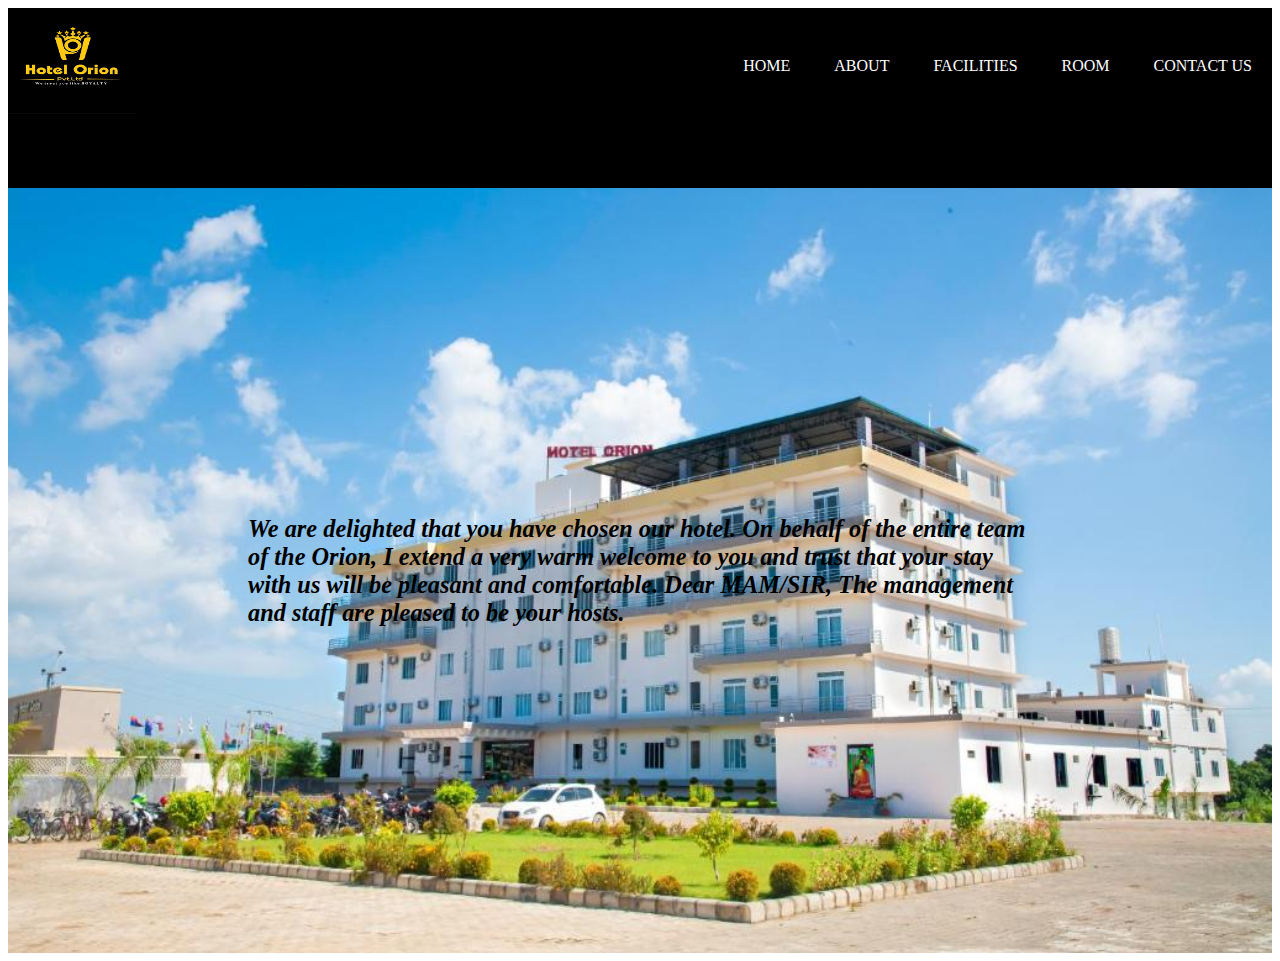
<file: index.html>
<!DOCTYPE html>
<html lang="en">
<head>
    <meta charset="UTF-8">
    <meta name="viewport" content="width=device-width, initial-scale=1.0">

    <title>Hotel Orion</title>
    <link rel="stylesheet" href="style.css">
    <style>
        


    </style>
 </head>
    <body>
       
        <div class="banner">
            <div class="navbar">
                <img src="orion.png"class="logo">
                <ul>
                    <li> <a href="home.html">HOME</a></li>
                    <li><a href="about.html">ABOUT</a></li>
                    <li><a href="facilities.html">FACILITIES</a></li>
                    <li><a href="room.html">ROOM</a></li>
                  
                    <li><a href="contact us.html">CONTACT US</a></li>
                </ul>

             </div>
        </div>   
            <div class="aana">
                 </i> <h3 >We are delighted that you have chosen our hotel.
                On behalf of the entire team of
                 the Orion, I extend a very warm welcome to you and trust that your stay
                 with us will be pleasant and comfortable. Dear MAM/SIR, The management and 
                 staff are pleased to be your hosts. </h3></i> 
             </div>
        
      
       
    </body>
</file>
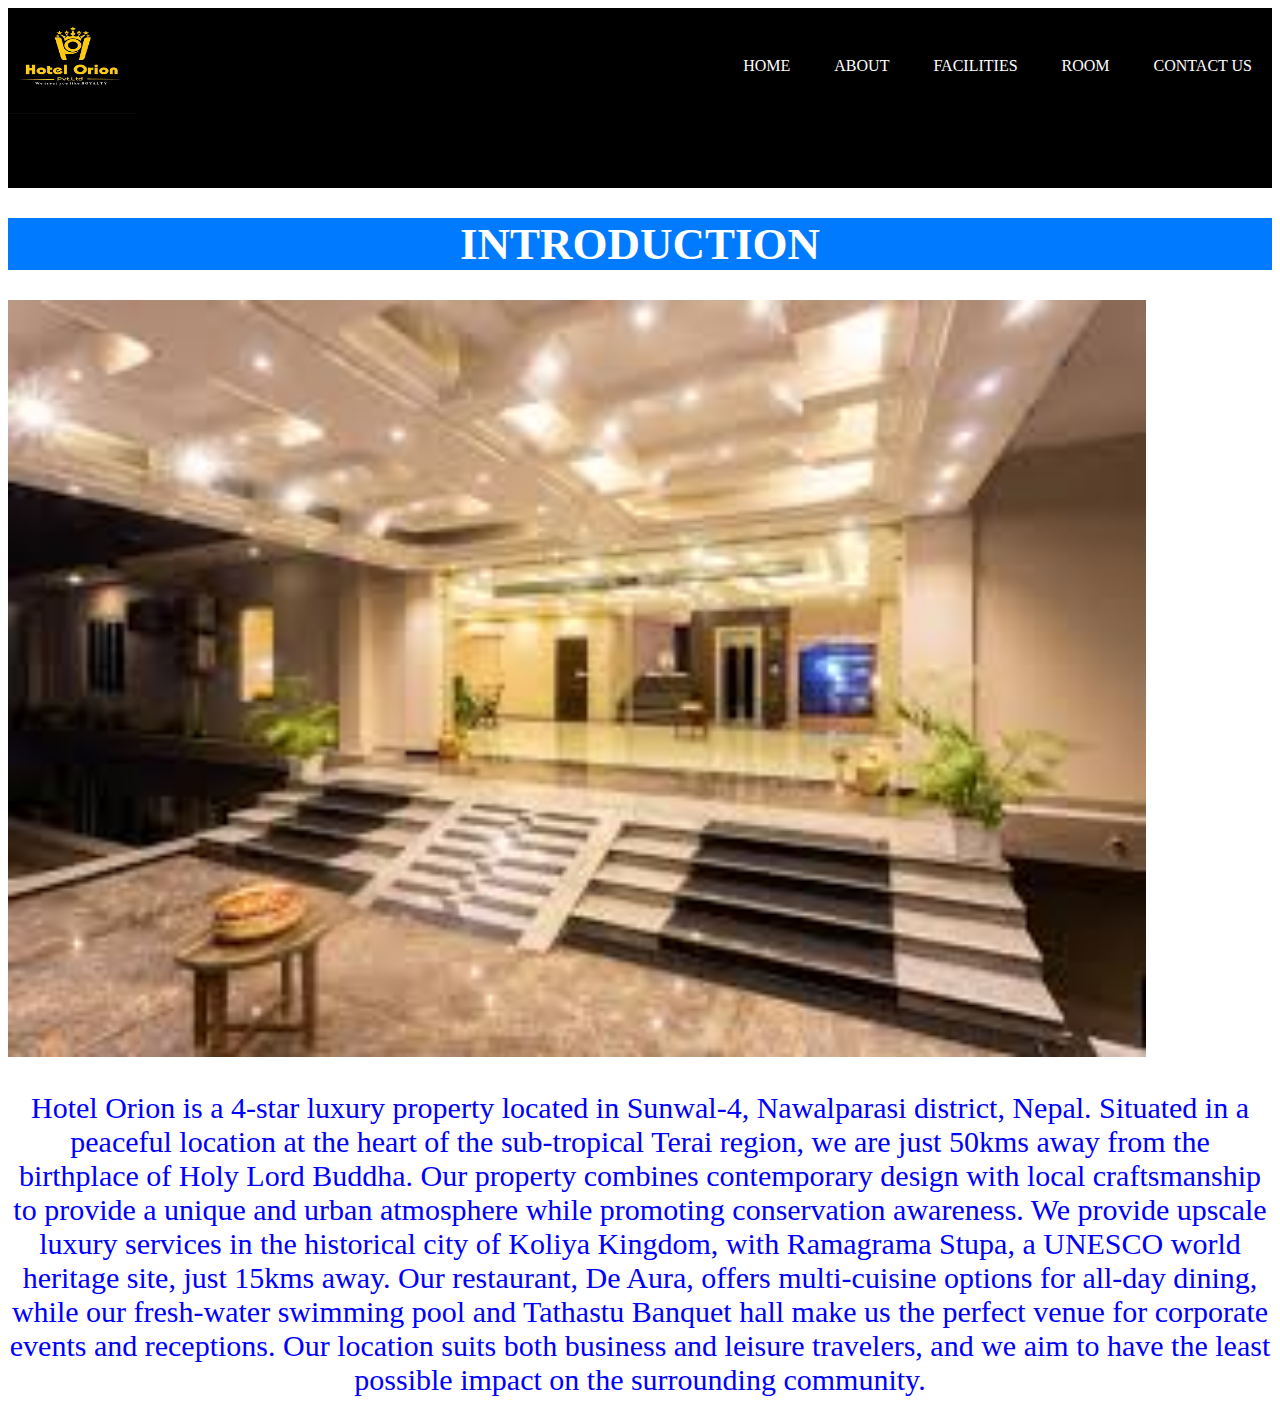
<file: about.html>
<!DOCTYPE html>
<html lang="en">
<head>
    <meta charset="UTF-8">
    <meta name="viewport" content="width=device-width, initial-scale=1.0">

    <title>Hotel Orion</title>
    <link rel="stylesheet" href="style.css">
    <style>
        


    </style>
 </head>
    <body>
       
        <div class="banner">
            <div class="navbar">
                <img src="orion.png"class="logo">
                <ul>
                    <li> <a href="home.html">HOME</a></li>
                    <li><a href="about.html">ABOUT</a></li>
                    <li><a href="facilities.html">FACILITIES</a></li>
                    <li><a href="room.html">ROOM</a></li>
                   
                    <li><a href="contact us.html">CONTACT US</a></li>
                </ul>

             </div>
        </div> 
        
                <h1 align="center" style="color: white;font-size: 45px; background-color: #007bff"> INTRODUCTION</h1>
            <img src="outside.jpg" alt="about" width="90%" height="0%">
        <div>

            <div class="kanxu">
                <p>Hotel Orion is a 4-star luxury property located in Sunwal-4, Nawalparasi district, Nepal.
                     Situated in a peaceful location at the heart of the sub-tropical Terai region, we are 
                     just 50kms away from the birthplace of Holy Lord Buddha. Our property combines contemporary
                      design with local craftsmanship to provide a unique and urban atmosphere while promoting
                       conservation awareness. We provide upscale luxury services in the historical city of Koliya
                        Kingdom, with Ramagrama Stupa, a UNESCO world heritage site, just 15kms away. Our restaurant,
                         De Aura, offers multi-cuisine options for all-day dining, while our fresh-water swimming
                          pool and Tathastu Banquet hall make us the perfect venue for corporate events and 
                          receptions. Our location suits both business and leisure travelers, and we aim to have
                           the least possible impact on the surrounding community.</p>
            </div>
        </div>

        </body>
</file>
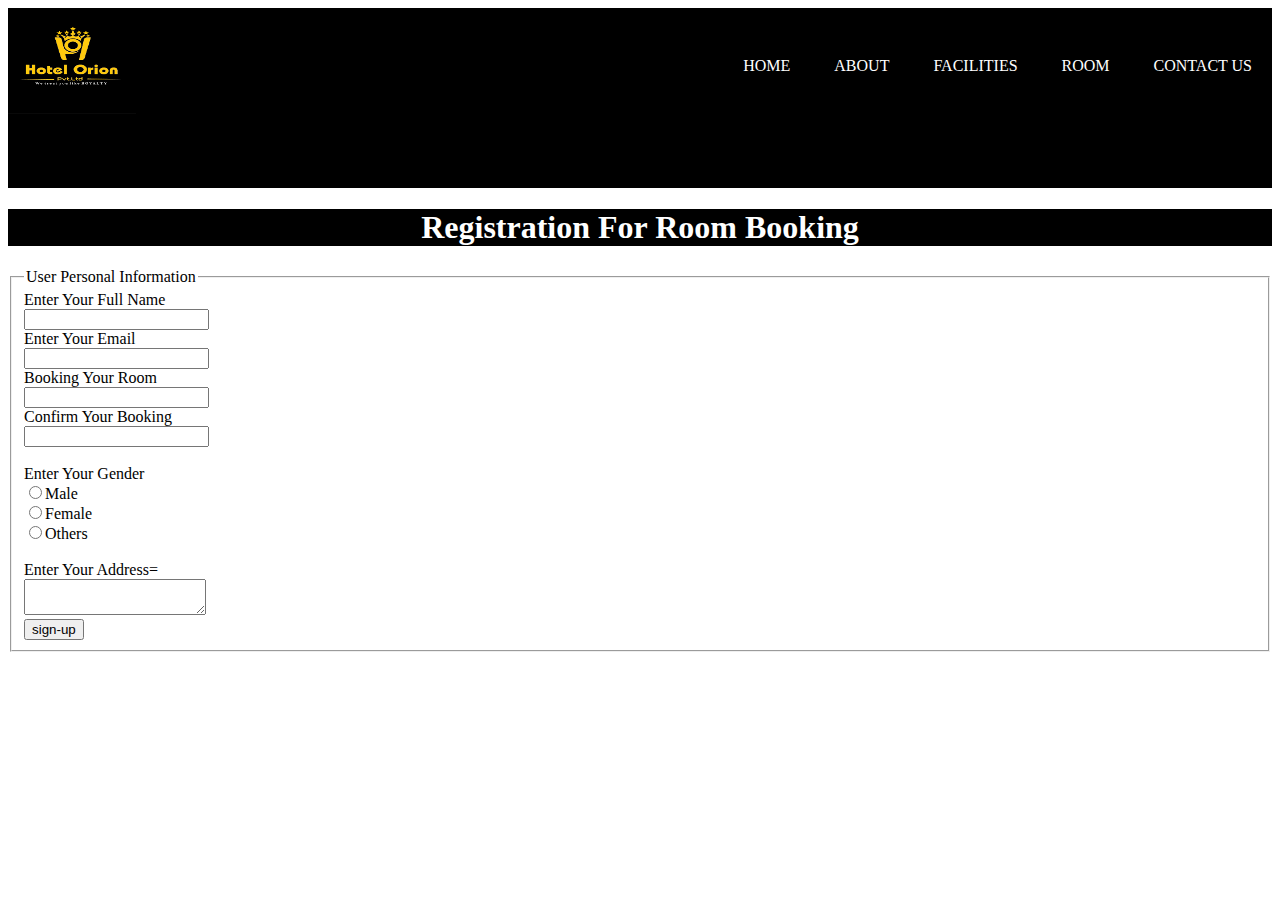
<file: contact us.html>
<!DOCTYPE html>
<html lang="en">
<head>
    <meta charset="UTF-8">
    <meta name="viewport" content="width=device-width, initial-scale=1.0">

    <title>Hotel Orion</title>
    <link rel="stylesheet" href="style.css">
    <style>
        


    </style>
 </head>
    <body>
       
        <div class="banner">
            <div class="navbar">
                <img src="orion.png"class="logo">
                <ul>
                    <li> <a href="home.html">HOME</a></li>
                    <li><a href="about.html">ABOUT</a></li>
                    <li><a href="facilities.html">FACILITIES</a></li>
                    <li><a href="room.html">ROOM</a></li>
                    
                    <li><a href="contact us.html">CONTACT US</a></li>
                </ul>

             </div>
        </div> 
        <h1 align="center" style="color: white; background-color: black"> Registration For Room Booking</h1>
        <form>
           
                <fieldset>
                    <legend>User Personal Information</legend>
                    <label>Enter Your Full Name</label><br>
                    <input type="text" name="Name"><br>
                    <label>Enter Your Email</label><br>
                    <input type="email" name="Email"><br>
                    <label>Booking Your Room</label><br>
                    <input type="password" name="Pass"><br>
                    <label>Confirm Your Booking</label><br>
                    <input type="password" name="Pass"><br>
                    <br><label>Enter Your Gender</label><br>
                    <input type="radio"id="gender"name="gender"value="male"/>Male<br>
                    <input type="radio"id="gender"name="gender"value="female"/>Female<br>
                    <input type="radio"id="gender"name="gender"value="others"/>Others<br>
                    <br>Enter Your Address=<br>
                    <textarea></textarea><br>
                    <input type="submit"value="sign-up">
                </fieldset>
           
            
        </form>  
        </body>
</file>
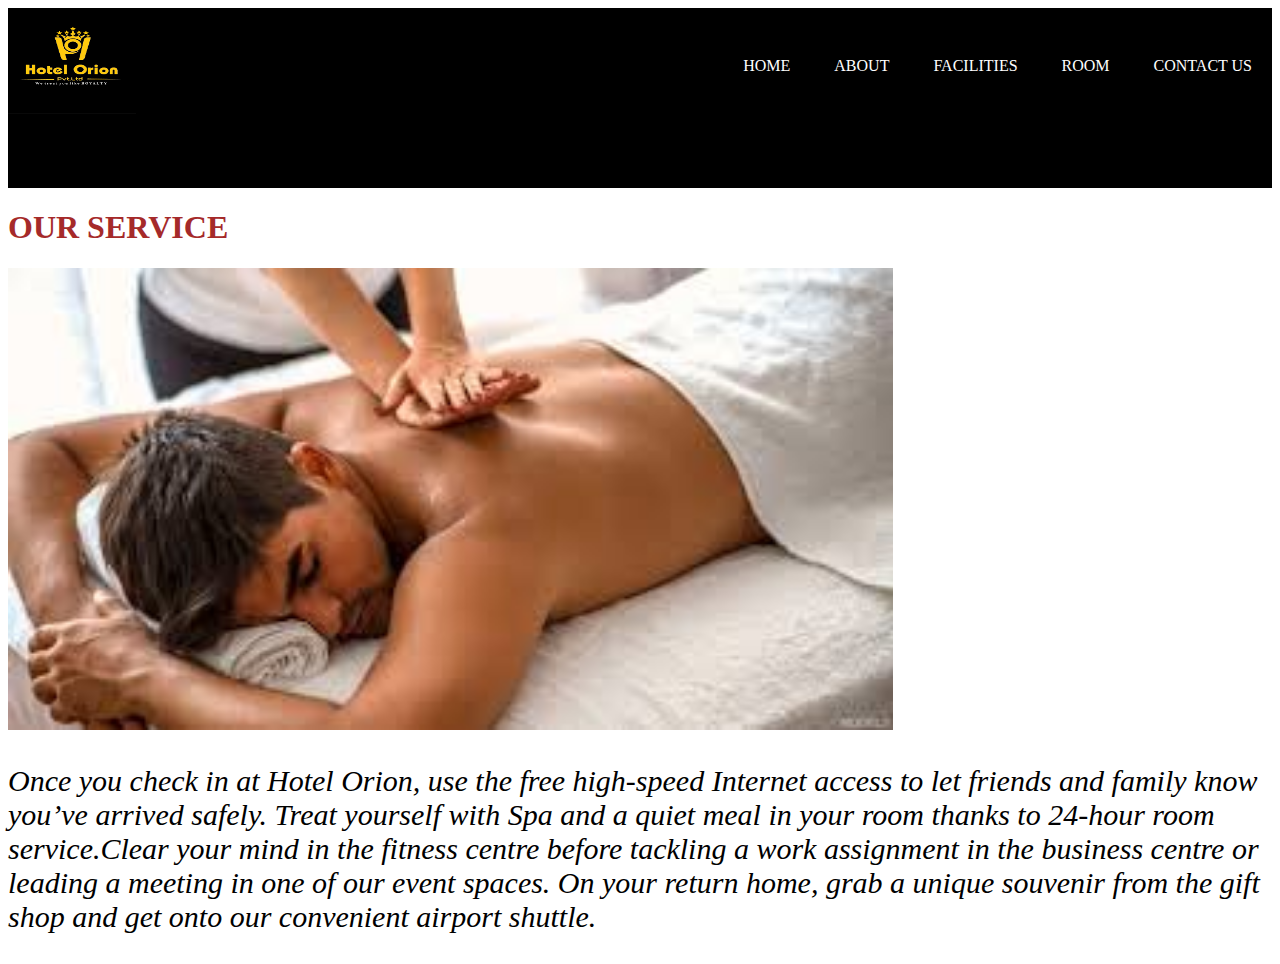
<file: facilities.html>
<!DOCTYPE html>
<html lang="en">
<head>
    <meta charset="UTF-8">
    <meta name="viewport" content="width=device-width, initial-scale=1.0">

    <title>Hotel Orion</title>
    <link rel="stylesheet" href="style.css">
    <style>
        


    </style>
 </head>
    <body>
       
        <div class="banner">
            <div class="navbar">
                <img src="orion.png"class="logo">
                <ul>
                    <li> <a href="home.html">HOME</a></li>
                    <li><a href="about.html">ABOUT</a></li>
                    <li><a href="facilities.html">FACILITIES</a></li>
                    <li><a href="room.html">ROOM</a></li>
                   
                    <li><a href="contact us.html">CONTACT US</a></li>
                </ul>

             </div>
        </div> 
     
        <div>
            <h1 style="color: brown;"> OUR SERVICE</h3>
                
                <img src="massage.jpg" alt="MASSAGE" width="70%" height="0%">
            <div class="stha">
                <p> Once you check in at Hotel Orion, use the free high-speed Internet access to let friends and
                     family know you’ve arrived safely. Treat yourself with Spa and a quiet meal in your room thanks 
                     to 24-hour room service.Clear your mind in the fitness centre before tackling a work assignment
                      in the business centre or leading a meeting in one of our event spaces. On your return home, 
                      grab a unique souvenir from the gift shop and get onto our convenient airport shuttle.</p>
            </div>
        </div>  
      
        </body>
</file>
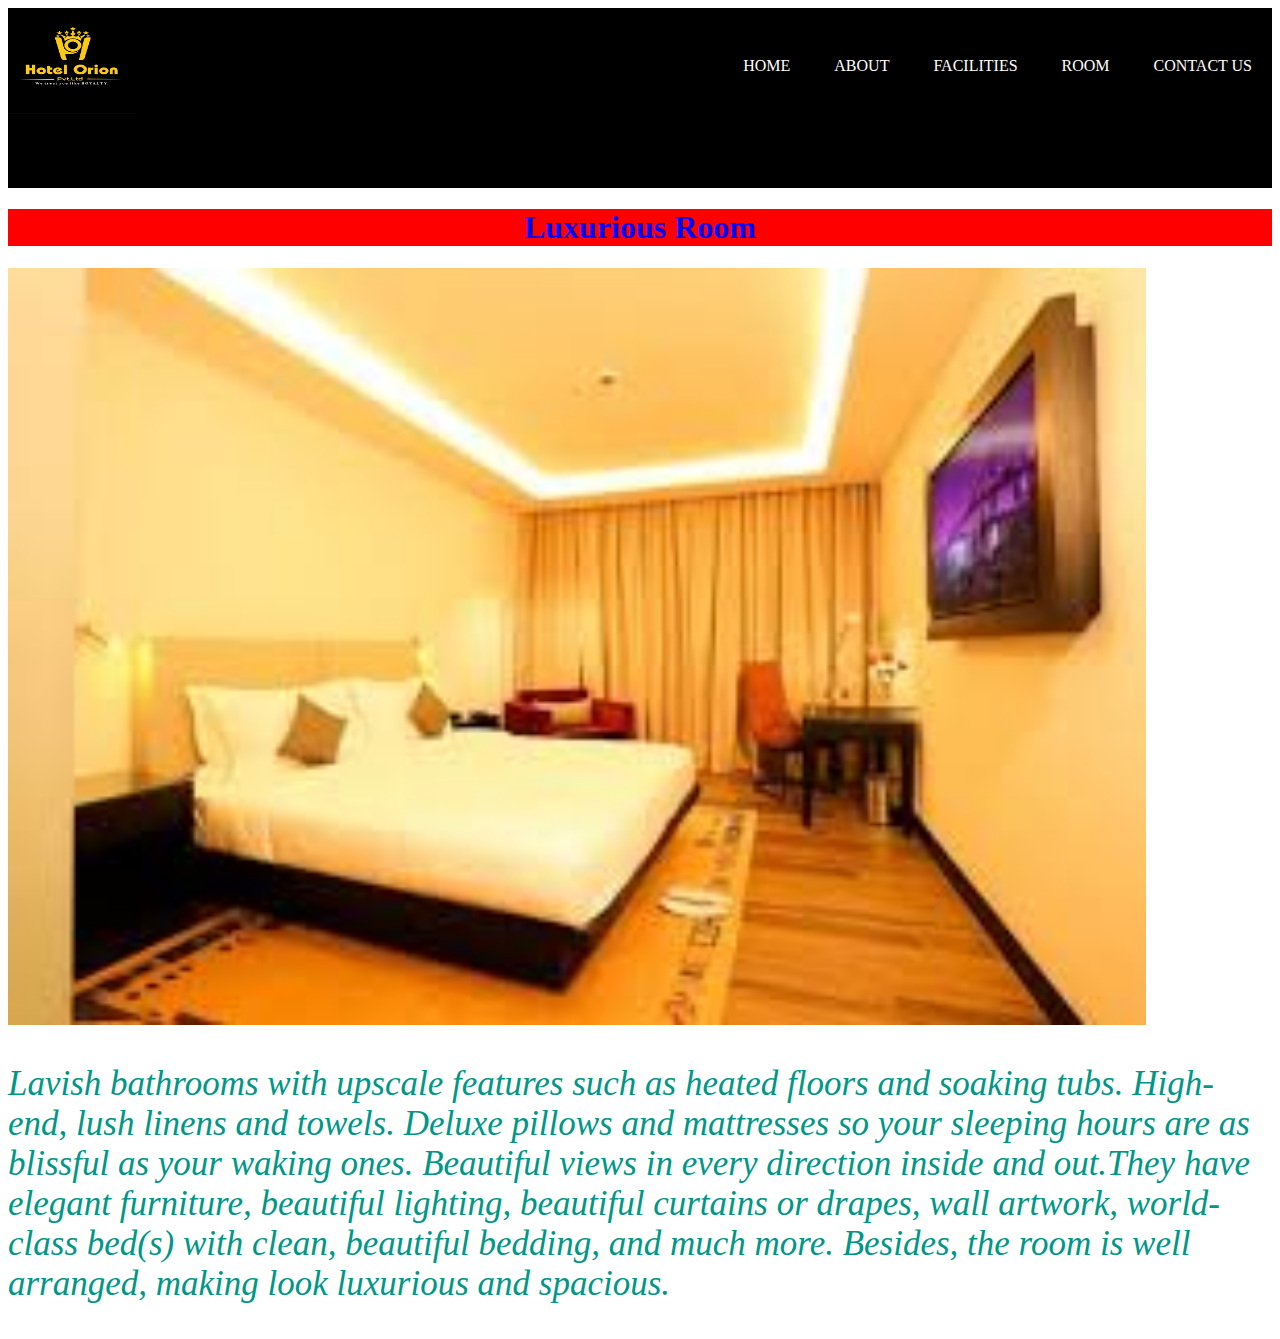
<file: room.html>
<!DOCTYPE html>
<html lang="en">
<head>
    <meta charset="UTF-8">
    <meta name="viewport" content="width=device-width, initial-scale=1.0">

    <title>Hotel Orion</title>
    <link rel="stylesheet" href="style.css">
    <style>
        


    </style>
 </head>
    <body>
       
        <div class="banner">
            <div class="navbar">
                <img src="orion.png"class="logo">
                <ul>
                    <li> <a href="home.html">HOME</a></li>
                    <li><a href="about.html">ABOUT</a></li>
                    <li><a href="facilities.html">FACILITIES</a></li>
                    <li><a href="room.html">ROOM</a></li>
                   
                    <li><a href="contact us.html">CONTACT US</a></li>
                </ul>

             </div>
        </div> 
        <h1 align="center" style="color: blue; background-color: red;" >Luxurious Room</h2>
        <img src="room.jpg" alt="room" width="90%" height="0%">
        <div>
            <div class="suta">
                <p> Lavish bathrooms with upscale features such as heated floors and soaking tubs. High-end,
                     lush linens and towels. Deluxe pillows and mattresses so your sleeping hours are as blissful
                      as your waking ones. Beautiful views in every direction  inside and out.They have elegant
                       furniture, beautiful lighting, beautiful curtains or drapes, wall artwork, world-class bed(s)
                        with clean, beautiful bedding, and much more. Besides, the room is well arranged, making
                         look luxurious and spacious.</p>
            </div>
        </div>
        </body>
</file>
<file: style.css>
.banner{
    width: 100%;
    height:20vh;
   background-color: #000;
    
        }
        .banner img{
            height: 6rem;
            width: 8rem;
        }
        li:hover{
            border-bottom: 3px solid white;
        }



li a:hover{
    text-decoration:underline;

}

.nav{
    padding: 15px 16px;
}
.navbar{
    width: 100%;
    margin:auto;
    padding: 10px 0;
    display: flex;
    align-items: center;
    justify-content: space-between;
}
.logo{
    width: 120px;
    cursor: pointer;
}
.navbar ul li{
    list-style: none;
    display: inline-block;
    margin: 0 20px;

}
.navbar ul li a{
    text-decoration: none;
    color: #fff;
    text-transform: uppercase;
}
.navbar ul li::after{
    content: '';
    height: 3px;
    width: 0;
    background: #009688;
    position: absolute;
    left: 0;
    bottom: -10px;
    transition: 0.5s;
}
.navbar ul li:hover::after{
    width: 100%;

}
.aana{
    background-image: url(aanaorion.jpg);
    background-size: cover;
    background-position: center;
    min-height: 85vh;
    display: flex;
    align-items: center;
    justify-content: center;
    color:black;
    padding: 0 15rem;
    font-size: 1.3rem;
    font-style: italic;
    text-shadow: #000;
  

}

.banner .navbar h1{
    color: white;
  text-align: center;
  align-items: center;
}
.navbar{
    text-align: center;
    align-items: center;
}
.kanxu{
    text-align: center;
    color: blue;
    font-size: 30px;
    background-position: center;
    align-items: right;
    justify-content: center;
    font-style: initial;
}
.stha{
    font-size: 30px;
    font-style: italic;
    
}
.suta{
    font-size: 35px;
    font-style: italic;
    color: #009688;
    
}
</file>
